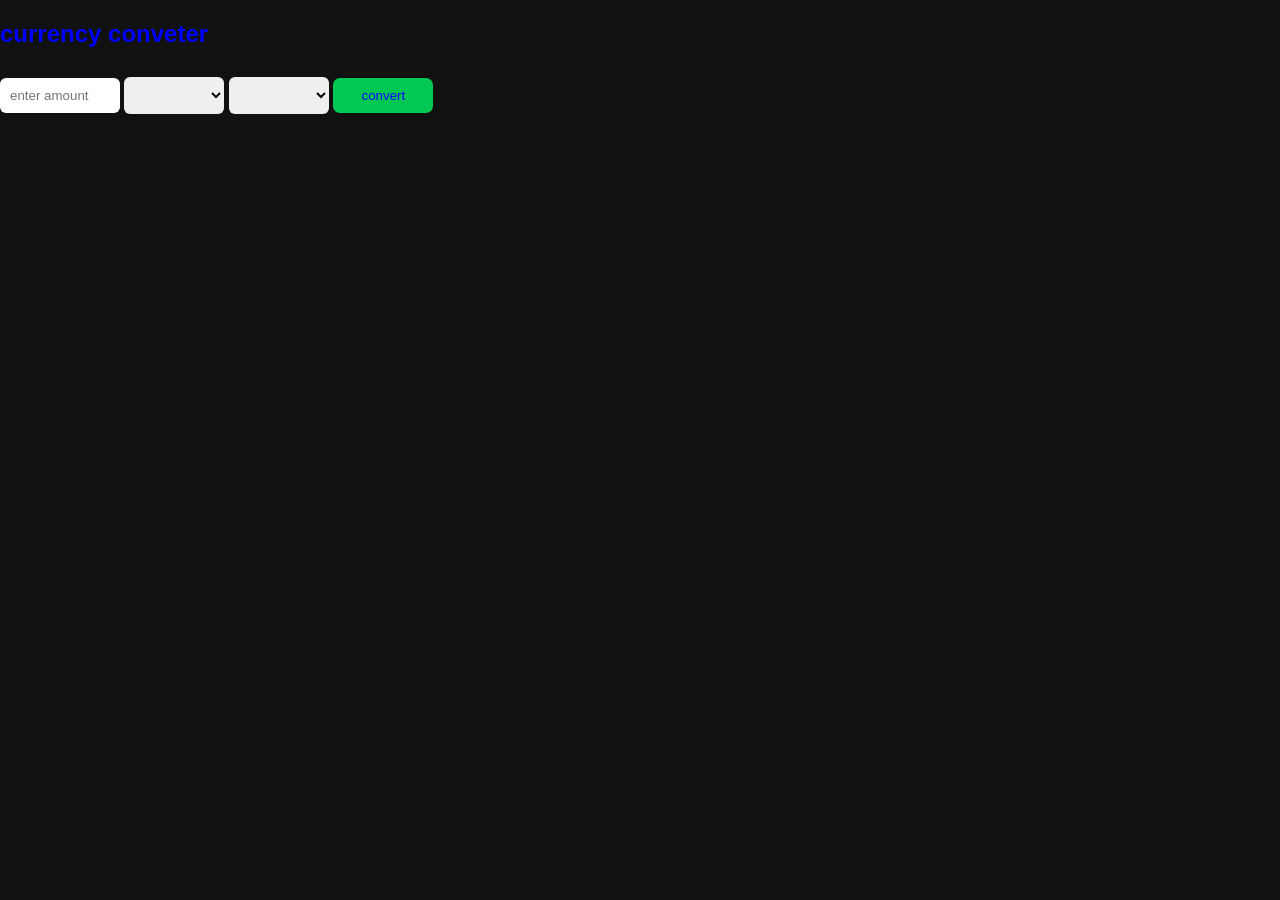
<file: currency converter/index.html>
<!DOCTYPE html>
<html lang="en">
<head>
    <meta charset="UTF-8">
    <meta name="viewport" content="width=device-width, initial-scale=1.0">
    <title>currency convertor</title>
    <link rel="stylesheet" href="style.css"
</head>
<body>
    <div class="conveter">
        <h2>currency conveter </h2>

        <input type="number" id="amount" placeholder="enter amount">

        <select id="fromcurrency"></select>
        <select id="tocurrency"></select>

        <button oneclick="convertcurrency()">convert</button>

        <h3 id="result"></h3>
    </div>
    <script src="script.js"></script>
</body>
</html>
</file>
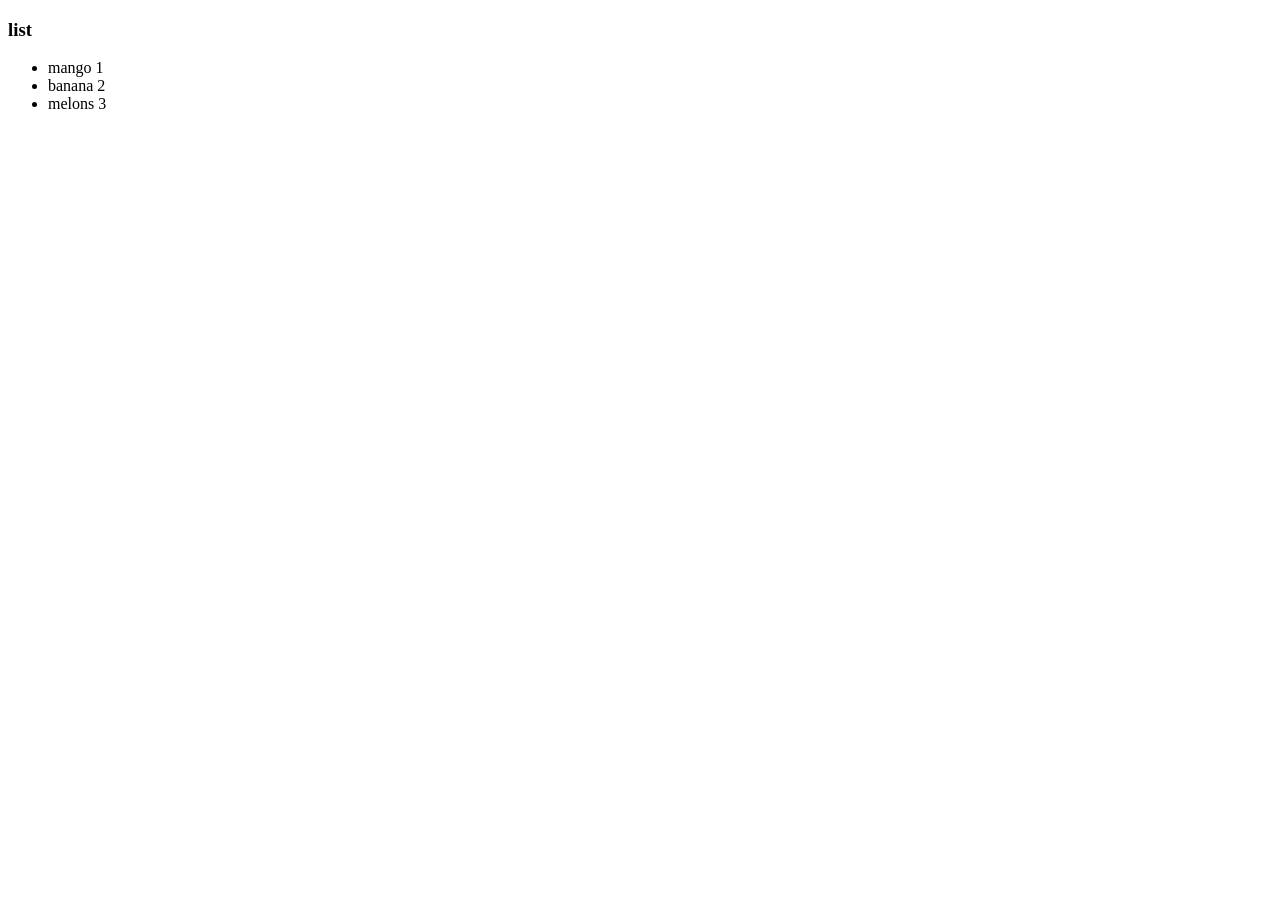
<file: frontEnd/index.html>
<!DOCTYPE html>
<html lang="en">
<head>
    <meta charset="UTF-8">
    <meta name="viewport" content="width=device-width, initial-scale=1.0">
    <title>Document</title>
</head>
<body>
    <div id="div1">
        <h3>list</h3>
        <ul>
            <li class="list-item">mango 1</li>
            <li class="list-item">banana 2</li>
            <li class="list-item">melons 3</li>
        </ul>
    </div>
    <div></div>
    <script src="domaccess.js"></script>
      <script src="forms.js"></script>
</body>
</html>
</file>
<file: currency converter/style.css>
body{
    font-family: Arial, sans-serif;
    background-color: aliceblue;
    background: #111;
    color:blue;
    display: flex;
    justify-self: center;
    allign-items: center;
    height: 100vh;
    margin:0;
}
.converter{
    background:#111;
    paddding: 20px;
    border-radius: 13px;
    text-align: center;
    width: 300px;
}
input,select {
    width: 100px;
    padding: 10px;
    margin: 8px 0;
    border-radius: 6px;
    border: none;
}
button{
    width: 100px;
    padding: 10px;
    background: #00c853;
    border: none;
    color: blue;
    front-weight: bold;
    cursor: default;
    border-radius: 7px;
    margin-top: 10px;
}
button:hover {
    background: #00c853
}
</file>
